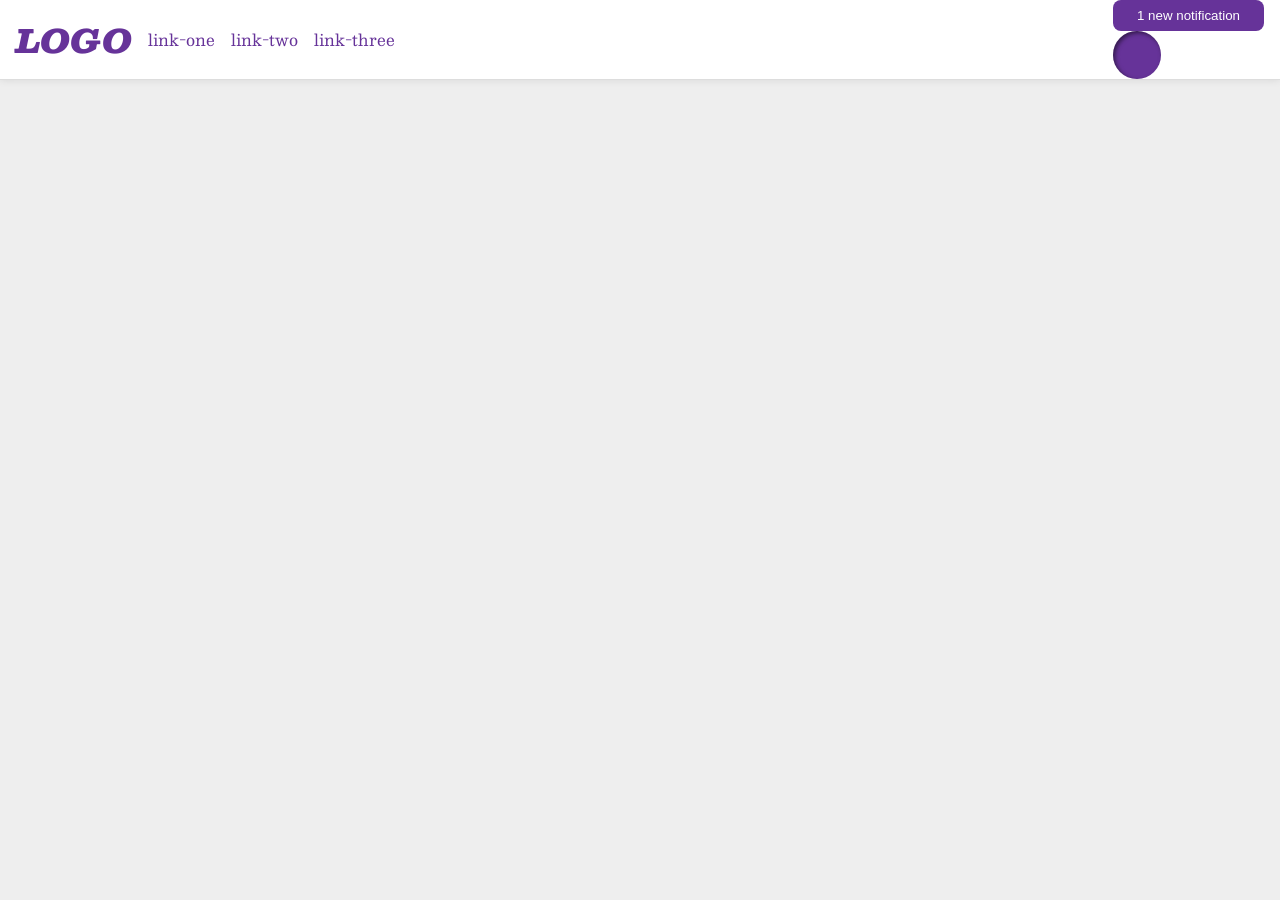
<file: foundations/flex/03-flex-header-2/index.html>
<!DOCTYPE html>
<html lang="en">
  <head>
    <meta charset="UTF-8">
    <meta http-equiv="X-UA-Compatible" content="IE=edge">
    <meta name="viewport" content="width=device-width, initial-scale=1.0">
    <title>Flex Header 2</title>
    <link rel="stylesheet" href="style.css">
  </head>
  <body>
    <div class="header">
      <div class ="left-selection">
      <div class="logo">
        LOGO
      </div>
      <ul class="links">
        <li><a href="https://google.com">link-one</a></li>
        <li><a href="https://google.com">link-two</a></li>
        <li><a href="https://google.com">link-three</a></li>
      </ul>
      </div>
      <div class ="right selection">
      <button class="notifications">
        1 new notification
      </button>
      <div class="profile-image"></div>
    </div>
    </div>
  </body>
</html>
</file>
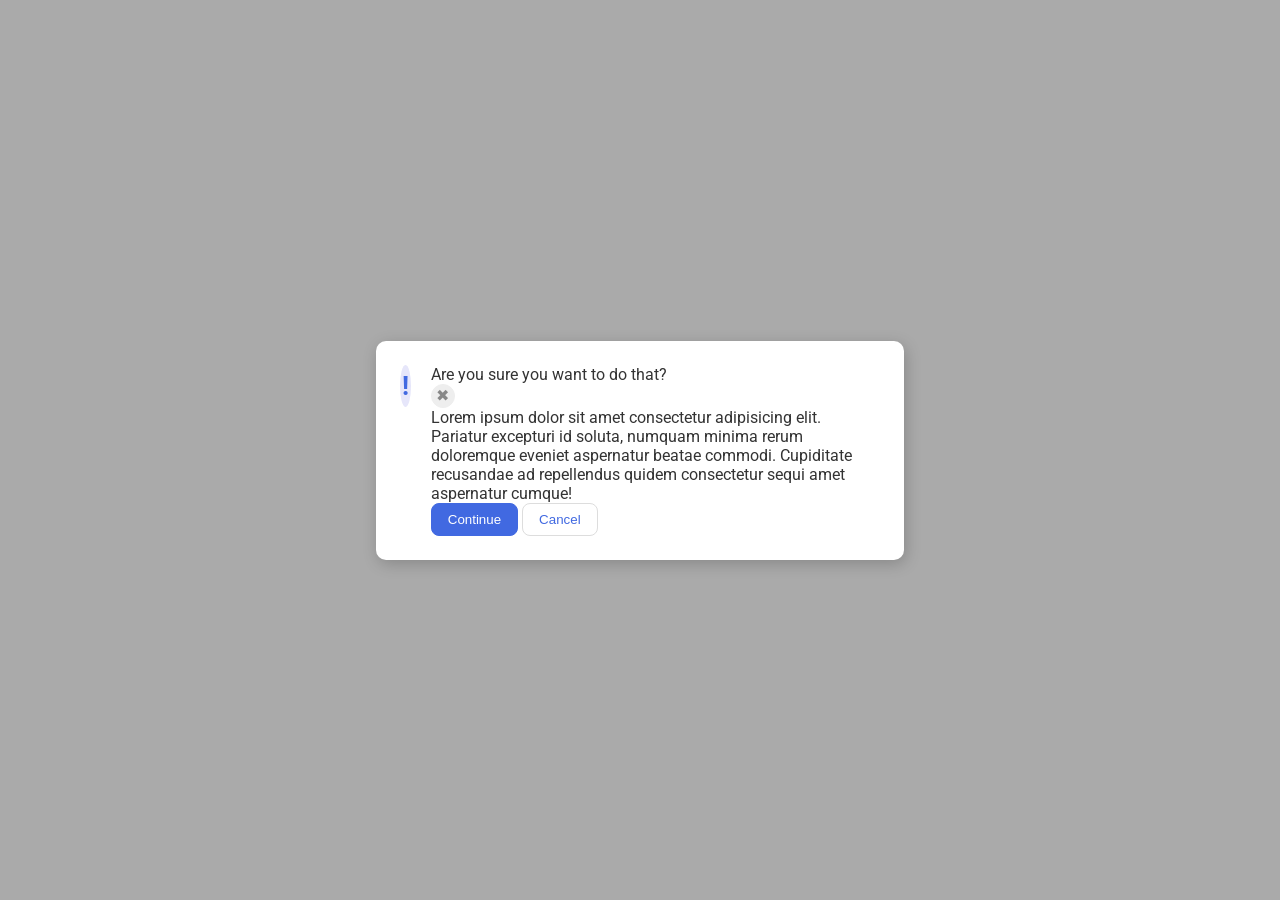
<file: foundations/flex/05-flex-modal/index.html>
<!DOCTYPE html>
<html lang="en">
  <head>
    <meta charset="UTF-8">
    <meta http-equiv="X-UA-Compatible" content="IE=edge">
    <meta name="viewport" content="width=device-width, initial-scale=1.0">
    <link rel="stylesheet" href="style.css">
    <title>Modal</title>
  </head>
  <body>
    <div class="modal">
      <div class="icon">!</div>
      <div class="modal-content">
      <div class="header">Are you sure you want to do that?</div>
      <button class="close-button">✖</button>
      <div class="text">Lorem ipsum dolor sit amet consectetur adipisicing elit. Pariatur excepturi id soluta, numquam minima rerum doloremque eveniet aspernatur beatae commodi. Cupiditate recusandae ad repellendus quidem consectetur sequi amet aspernatur cumque!</div>
      <button class="continue">Continue</button>
      <button class="cancel">Cancel</button>
    </div>
    </div>
  </body>
</html>
</file>
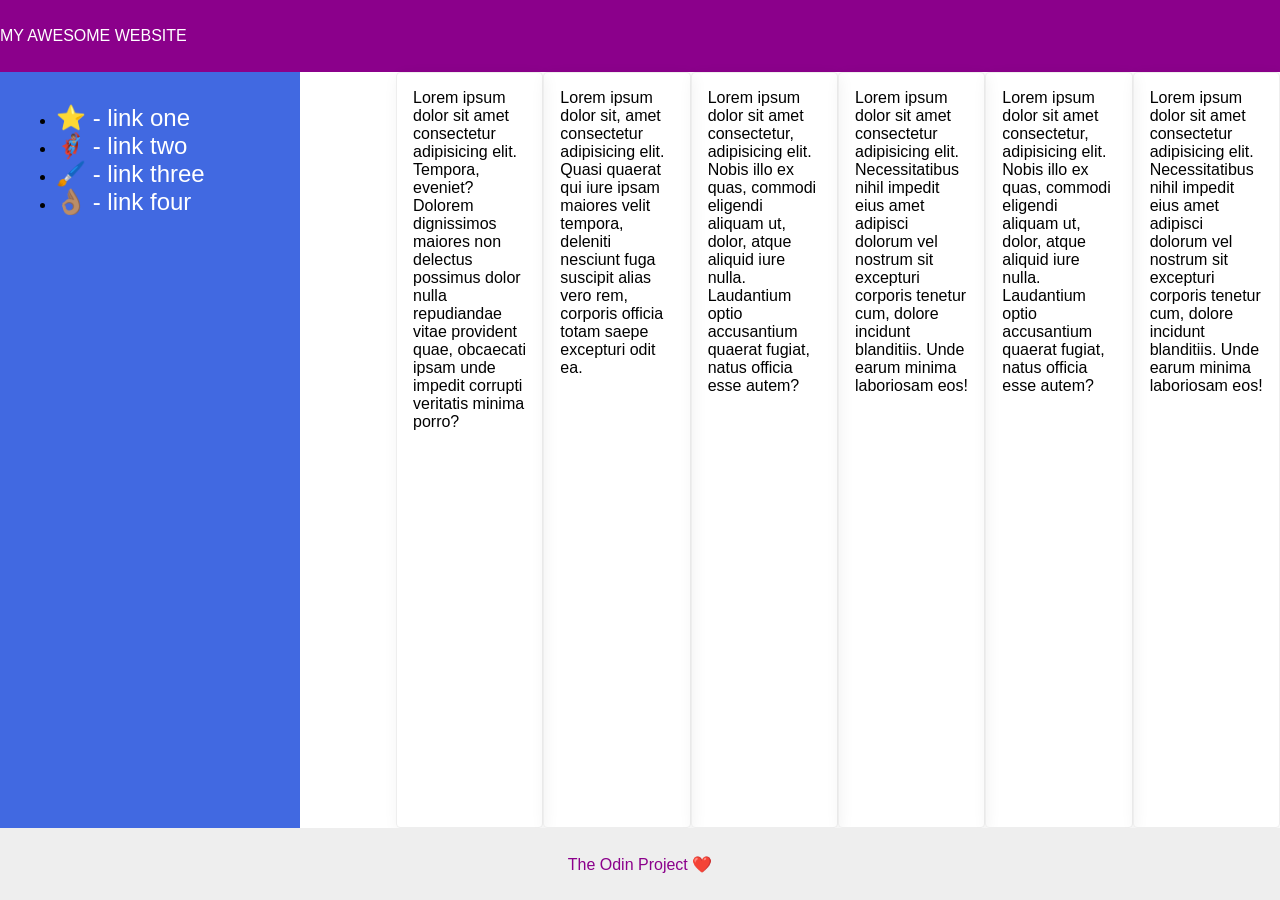
<file: foundations/flex/07-flex-layout-2/index.html>
<!DOCTYPE html>
<html lang="en">
  <head>
    <meta charset="UTF-8">
    <meta http-equiv="X-UA-Compatible" content="IE=edge">
    <meta name="viewport" content="width=device-width, initial-scale=1.0">
    <title>The Holy Grail</title>
    <link rel="stylesheet" href="style.css">
  </head>
  <body>
    <div class="header">
      MY AWESOME WEBSITE
    </div>
    <div class="content-container">
    <div class="sidebar">
      <ul>
        <li><a href="#">⭐ - link one</a></li>
        <li><a href="#">🦸🏽‍♂️ - link two</a></li>
        <li><a href="#">🖌️ - link three</a></li>
        <li><a href="#">👌🏽 - link four</a></li>
      </ul>
    </div>
    
<div class="cards-container"></div>
    <div class="card">Lorem ipsum dolor sit amet consectetur adipisicing elit. Tempora, eveniet? Dolorem dignissimos maiores non delectus possimus dolor nulla repudiandae vitae provident quae, obcaecati ipsam unde impedit corrupti veritatis minima porro?</div>
    <div class="card">Lorem ipsum dolor sit, amet consectetur adipisicing elit. Quasi quaerat qui iure ipsam maiores velit tempora, deleniti nesciunt fuga suscipit alias vero rem, corporis officia totam saepe excepturi odit ea.</div>
    <div class="card">Lorem ipsum dolor sit amet consectetur, adipisicing elit. Nobis illo ex quas, commodi eligendi aliquam ut, dolor, atque aliquid iure nulla. Laudantium optio accusantium quaerat fugiat, natus officia esse autem?</div>
    <div class="card">Lorem ipsum dolor sit amet consectetur adipisicing elit. Necessitatibus nihil impedit eius amet adipisci dolorum vel nostrum sit excepturi corporis tenetur cum, dolore incidunt blanditiis. Unde earum minima laboriosam eos!</div>
    <div class="card">Lorem ipsum dolor sit amet consectetur, adipisicing elit. Nobis illo ex quas, commodi eligendi aliquam ut, dolor, atque aliquid iure nulla. Laudantium optio accusantium quaerat fugiat, natus officia esse autem?</div>
    <div class="card">Lorem ipsum dolor sit amet consectetur adipisicing elit. Necessitatibus nihil impedit eius amet adipisci dolorum vel nostrum sit excepturi corporis tenetur cum, dolore incidunt blanditiis. Unde earum minima laboriosam eos!</div>
    </div>
  </div>
    </div>
    <div class="footer">
      The Odin Project ❤️
    </div>
  </body>
</html>
</file>
<file: foundations/flex/03-flex-header-2/style.css>
/* this is some magical font-importing.  
you'll learn about it later. */
@import url('https://fonts.googleapis.com/css2?family=Besley:ital,wght@0,400;1,900&display=swap');

body {
  margin: 0;
  background: #eee;
  font-family: Besley, serif;
}

.header {
  display: flex;
  justify-content: space-between;
  align-items: center;
  padding:0 16px;
  background: white;
  border-bottom: 1px solid #ddd;
  box-shadow: 0 0 8px rgba(0,0,0,.1);
}

.left-selection {
  display: flex;
  align-items: center;
  gap: 16px;
}

.right-selection {
  display: flex;
  align-items: center;
  gap: 16px;
}

.links{
  display: flex;
  list-style-type: none;
  margin: 0;
  padding: 0;
  gap: 16px;
}
.profile-image {
  background: rebeccapurple;
  box-shadow: inset 2px 2px 4px rgba(0,0,0,.5);
  border-radius: 50%;
  width: 48px;
  height: 48px;
}

.logo {
  color: rebeccapurple;
  font-size: 32px;
  font-weight: 900;
  font-style: italic;
}

button {
  border: none;
  border-radius: 8px;
  background: rebeccapurple;
  color: white;
  padding: 8px 24px;
}

a {
  /* this removes the line under our links */
  text-decoration: none;
  color: rebeccapurple;
}

ul {
  list-style-type: none;
}
</file>
<file: foundations/flex/05-flex-modal/style.css>
@import url('https://fonts.googleapis.com/css2?family=Roboto:wght@400;700&display=swap');

html, body {
  height: 100%;
}

body {
  font-family: Roboto, sans-serif;
  margin: 0;
  background: #aaa;
  color: #333;
  /* I'll give you this one for free lol */
  display: flex;
  align-items: center;
  justify-content: center;
}

.modal {
  background: white;
  width: 480px;
  border-radius: 10px;
  box-shadow: 2px 4px 16px rgba(0,0,0,.2);
  display: flex;
  gap: 20px;
  padding: 24px;
}

.icon {
  color: royalblue;
  font-size: 26px;
  font-weight: 700;
  background: lavender;
  width: 42px;
  height: 42px;
  border-radius: 50%;
  display: flex;
  align-items: center;
  justify-content: center;
}

.close-button {
  background: #eee;
  border-radius: 50%;
  color: #888;
  font-weight: 400;
  font-size: 16px;
  height: 24px;
  width: 24px;
  display: flex;
  align-items: center;
  justify-content: center;
  border: 1px solid #eee;
  padding: 0;
}

button {
  cursor: pointer;
  padding: 8px 16px;
  border-radius: 8px;
}

button.continue {
  background: royalblue;
  border: 1px solid royalblue;
  color: white;
}

button.cancel {
  background: white;
  border: 1px solid #ddd;
  color: royalblue;
}
</file>
<file: foundations/flex/07-flex-layout-2/style.css>
body {
  font-family: -apple-system, BlinkMacSystemFont, 'Segoe UI', Roboto, Oxygen, Ubuntu, Cantarell, 'Open Sans', 'Helvetica Neue', sans-serif;
  margin: 0;
  min-height: 100vh;
  display: flex;
  flex-direction: column;
}

.header {
  height: 72px;
  background: darkmagenta;
  color: white;
  display: flex;
  align-items: center;
  padding 0 24px;
}

.footer {
  height: 72px;
  background: #eee;
  color: darkmagenta;
  display: flex;
  align-items: center;
  justify-content: center;
}

.content-container{
  display: flex;
  flex: 1;
}

.sidebar {
  width: 300px;
  flex-shrink: 0;
  background: royalblue;
  box-sizing: border-box;
  padding: 16px;
}

.sidebar a{
  color: white;
  font-size: 24px;
  text-decoration: none;
}
.cards-container{
  display: flex;
  flex-wrap: wrap;
  gap: 16px;
  padding: 48px;
  flex: 1;
}

.card {
  border: 1px solid #eee;
  box-shadow: 2px 4px 16px rgba(0,0,0,.06);
  border-radius: 4px;
  padding: 16px;
  width: 200px;
}
</file>
